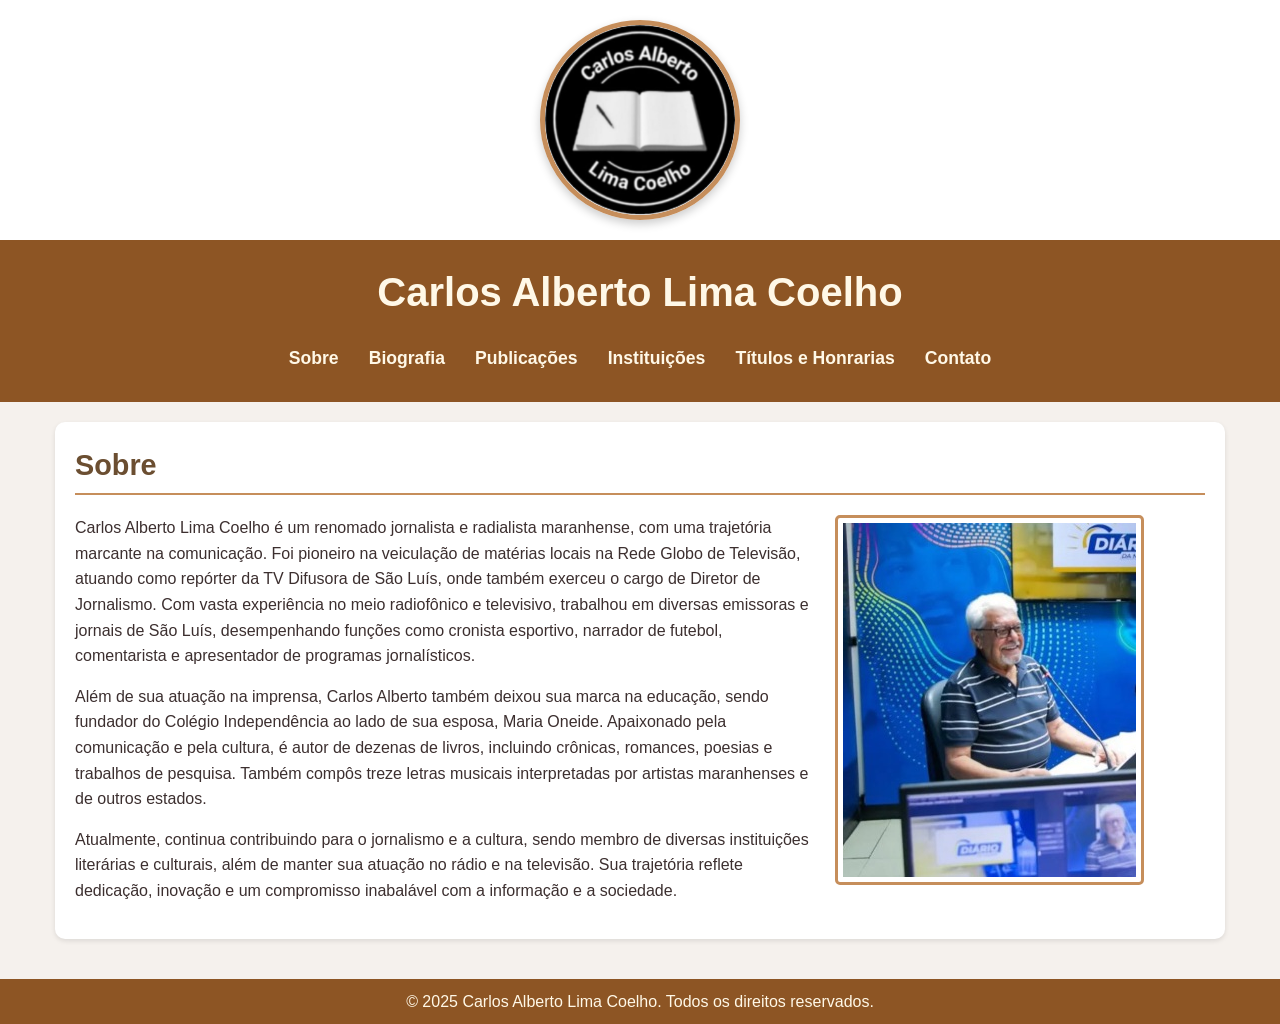
<file: index.html>
<!DOCTYPE html>
<html lang="pt-br">
<head>
    <meta charset="UTF-8">
    <meta name="viewport" content="width=device-width, initial-scale=1.0">
    <title>Carlos Alberto Lima Coelho - Sobre</title>
    <link rel="stylesheet" href="styles.css">
</head>
<body>
    <div class="logo-container">
        <img src="logo_carlos_alberto.jpg" alt="Logo de Carlos Alberto Lima Coelho" class="logo">
    </div>

    <header>
        <h1>Carlos Alberto Lima Coelho</h1>
        <nav>
            <button class="hamburger" aria-label="Abrir menu">☰</button>
            <ul class="nav-menu">
                <li><a href="index.html">Sobre</a></li>
                <li><a href="biografia.html">Biografia</a></li>
                <li><a href="publicacoes.html">Publicações</a></li>
                <li><a href="instituicoes.html">Instituições</a></li>
                <li><a href="titulos.html">Títulos e Honrarias</a></li>
                <li><a href="contato.html">Contato</a></li>
            </ul>
        </nav>
    </header>

    <main>
        <section class="sobre">
            <h2>Sobre</h2>
            <div class="content">
                <div class="text">
                    <p>Carlos Alberto Lima Coelho é um renomado jornalista e radialista maranhense, com uma trajetória marcante na comunicação. Foi pioneiro na veiculação de matérias locais na Rede Globo de Televisão, atuando como repórter da TV Difusora de São Luís, onde também exerceu o cargo de Diretor de Jornalismo. Com vasta experiência no meio radiofônico e televisivo, trabalhou em diversas emissoras e jornais de São Luís, desempenhando funções como cronista esportivo, narrador de futebol, comentarista e apresentador de programas jornalísticos.</p>
                    <p>Além de sua atuação na imprensa, Carlos Alberto também deixou sua marca na educação, sendo fundador do Colégio Independência ao lado de sua esposa, Maria Oneide. Apaixonado pela comunicação e pela cultura, é autor de dezenas de livros, incluindo crônicas, romances, poesias e trabalhos de pesquisa. Também compôs treze letras musicais interpretadas por artistas maranhenses e de outros estados.</p>
                    <p>Atualmente, continua contribuindo para o jornalismo e a cultura, sendo membro de diversas instituições literárias e culturais, além de manter sua atuação no rádio e na televisão. Sua trajetória reflete dedicação, inovação e um compromisso inabalável com a informação e a sociedade.</p>
                </div>
                <div class="photo">
                    <img src="carlos_alberto_sobre.jpg" alt="Foto de Carlos Alberto Lima Coelho">
                </div>
            </div>
        </section>
    </main>

    <footer>
        <p>© 2025 Carlos Alberto Lima Coelho. Todos os direitos reservados.</p>
    </footer>

    <script>
        // JavaScript para abrir/fechar o menu
        document.querySelector('.hamburger').addEventListener('click', function() {
            document.querySelector('.nav-menu').classList.toggle('active');
        });
    </script>
</body>
</html>
</file>
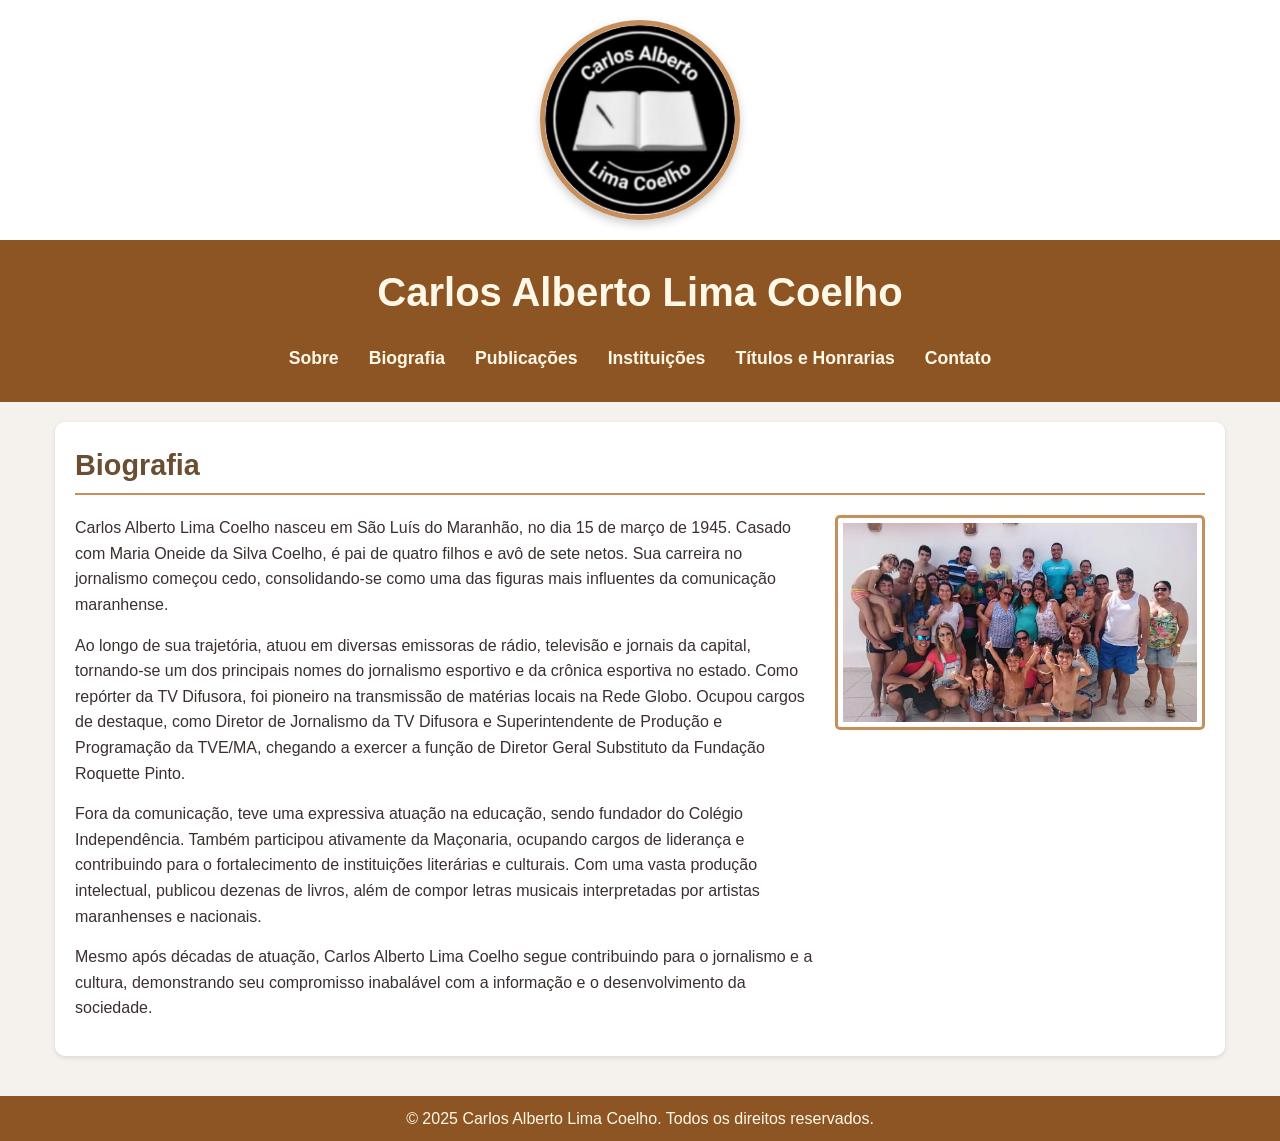
<file: biografia.html>
<!DOCTYPE html>
<html lang="pt-br">
<head>
    <meta charset="UTF-8">
    <meta name="viewport" content="width=device-width, initial-scale=1.0">
    <title>Carlos Alberto Lima Coelho - Biografia</title>
    <link rel="stylesheet" href="styles.css">
</head>
<body>
    <div class="logo-container">
        <img src="logo_carlos_alberto.jpg" alt="Logo de Carlos Alberto Lima Coelho" class="logo">
    </div>

    <header>
        <h1>Carlos Alberto Lima Coelho</h1>
        <nav>
            <button class="hamburger" aria-label="Abrir menu">☰</button>
            <ul class="nav-menu">
                <li><a href="index.html">Sobre</a></li>
                <li><a href="biografia.html">Biografia</a></li>
                <li><a href="publicacoes.html">Publicações</a></li>
                <li><a href="instituicoes.html">Instituições</a></li>
                <li><a href="titulos.html">Títulos e Honrarias</a></li>
                <li><a href="contato.html">Contato</a></li>
            </ul>
        </nav>
    </header>

    <main>
        <section class="biografia">
            <h2>Biografia</h2>
            <div class="content">
                <div class="text">
                    <p>Carlos Alberto Lima Coelho nasceu em São Luís do Maranhão, no dia 15 de março de 1945. Casado com Maria Oneide da Silva Coelho, é pai de quatro filhos e avô de sete netos. Sua carreira no jornalismo começou cedo, consolidando-se como uma das figuras mais influentes da comunicação maranhense.</p>
                    <p>Ao longo de sua trajetória, atuou em diversas emissoras de rádio, televisão e jornais da capital, tornando-se um dos principais nomes do jornalismo esportivo e da crônica esportiva no estado. Como repórter da TV Difusora, foi pioneiro na transmissão de matérias locais na Rede Globo. Ocupou cargos de destaque, como Diretor de Jornalismo da TV Difusora e Superintendente de Produção e Programação da TVE/MA, chegando a exercer a função de Diretor Geral Substituto da Fundação Roquette Pinto.</p>
                    <p>Fora da comunicação, teve uma expressiva atuação na educação, sendo fundador do Colégio Independência. Também participou ativamente da Maçonaria, ocupando cargos de liderança e contribuindo para o fortalecimento de instituições literárias e culturais. Com uma vasta produção intelectual, publicou dezenas de livros, além de compor letras musicais interpretadas por artistas maranhenses e nacionais.</p>
                    <p>Mesmo após décadas de atuação, Carlos Alberto Lima Coelho segue contribuindo para o jornalismo e a cultura, demonstrando seu compromisso inabalável com a informação e o desenvolvimento da sociedade.</p>
                </div>
                <div class="photo">
                    <img src="carlos_alberto_biografia.jpg" alt="Foto de Carlos Alberto Lima Coelho">
                </div>
            </div>
        </section>
    </main>

    <footer>
        <p>© 2025 Carlos Alberto Lima Coelho. Todos os direitos reservados.</p>
    </footer>

    <script>
        document.querySelector('.hamburger').addEventListener('click', function() {
            document.querySelector('.nav-menu').classList.toggle('active');
        });
    </script>
</body>
</html>
</file>
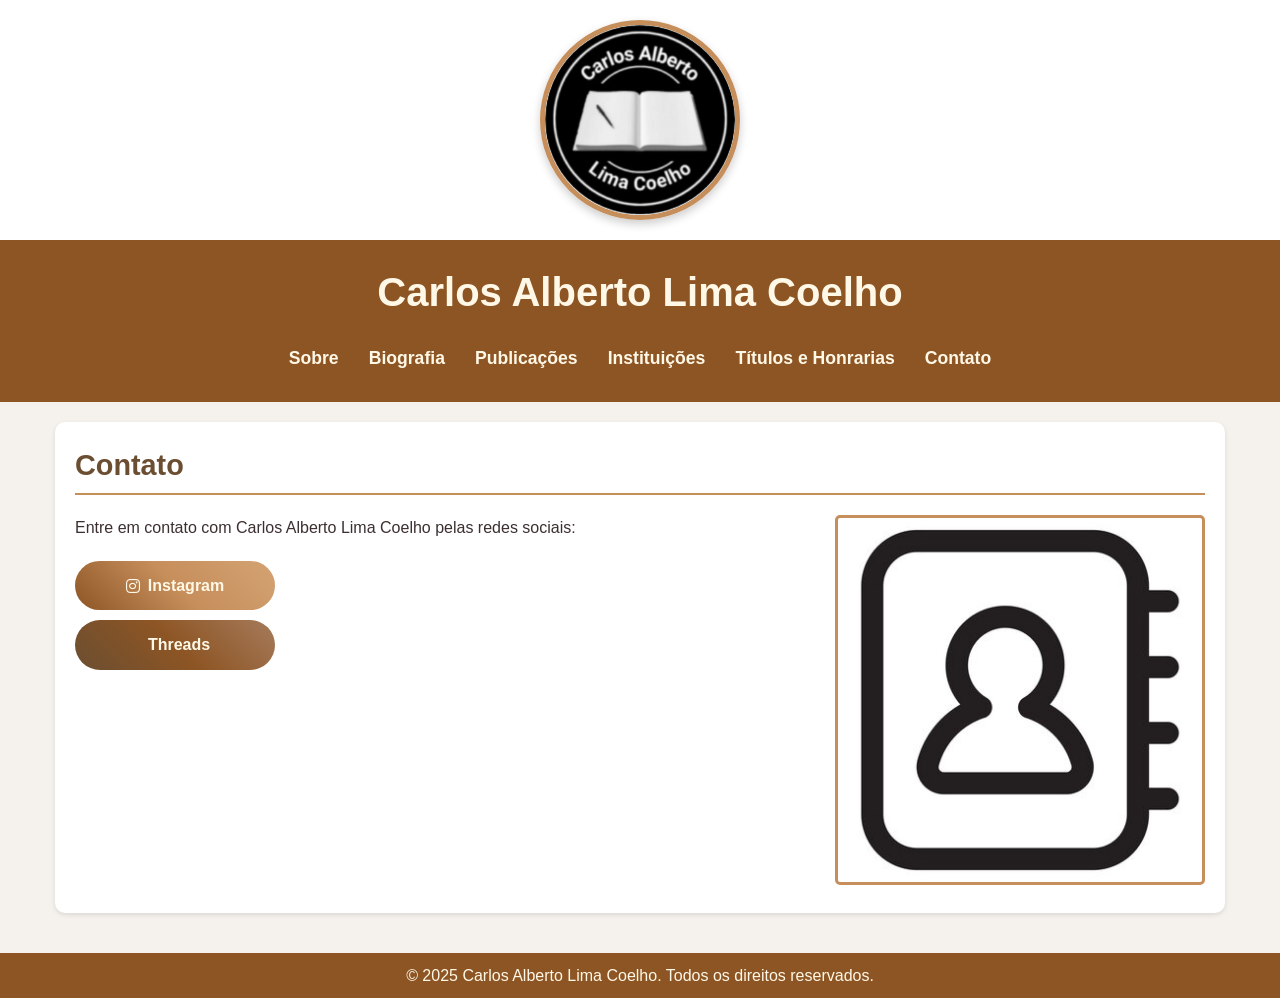
<file: contato.html>
<!DOCTYPE html>
<html lang="pt-br">
<head>
    <meta charset="UTF-8">
    <meta name="viewport" content="width=device-width, initial-scale=1.0">
    <title>Carlos Alberto Lima Coelho - Contato</title>
    <link rel="stylesheet" href="styles.css">
    <link rel="stylesheet" href="https://cdnjs.cloudflare.com/ajax/libs/font-awesome/6.0.0-beta3/css/all.min.css">
</head>
<body>
    <div class="logo-container">
        <img src="logo_carlos_alberto.jpg" alt="Logo de Carlos Alberto Lima Coelho" class="logo">
    </div>

    <header>
        <h1>Carlos Alberto Lima Coelho</h1>
        <nav>
            <button class="hamburger" aria-label="Abrir menu">☰</button>
            <ul class="nav-menu">
                <li><a href="index.html">Sobre</a></li>
                <li><a href="biografia.html">Biografia</a></li>
                <li><a href="publicacoes.html">Publicações</a></li>
                <li><a href="instituicoes.html">Instituições</a></li>
                <li><a href="titulos.html">Títulos e Honrarias</a></li>
                <li><a href="contato.html">Contato</a></li>
            </ul>
        </nav>
    </header>

    <main>
        <section class="contato">
            <h2>Contato</h2>
            <div class="content">
                <div class="text">
                    <p>Entre em contato com Carlos Alberto Lima Coelho pelas redes sociais:</p>
                    <div class="social-buttons">
                        <a href="https://www.instagram.com/coelhocarlosalbertolima/" target="_blank" class="btn instagram">
                            <i class="fab fa-instagram"></i> Instagram
                        </a>
                        <a href="https://www.threads.net/@coelhocarlosalbertolima" target="_blank" class="btn threads">
                            <i class="fab fa-threads"></i> Threads
                        </a>
                    </div>
                </div>
                <div class="photo">
                    <img src="carlos_alberto_contato.jpg" alt="Foto de contato">
                </div>
            </div>
        </section>
    </main>

    <footer>
        <p>© 2025 Carlos Alberto Lima Coelho. Todos os direitos reservados.</p>
    </footer>

    <script>
        document.querySelector('.hamburger').addEventListener('click', function() {
            document.querySelector('.nav-menu').classList.toggle('active');
        });
    </script>
</body>
</html>
</file>
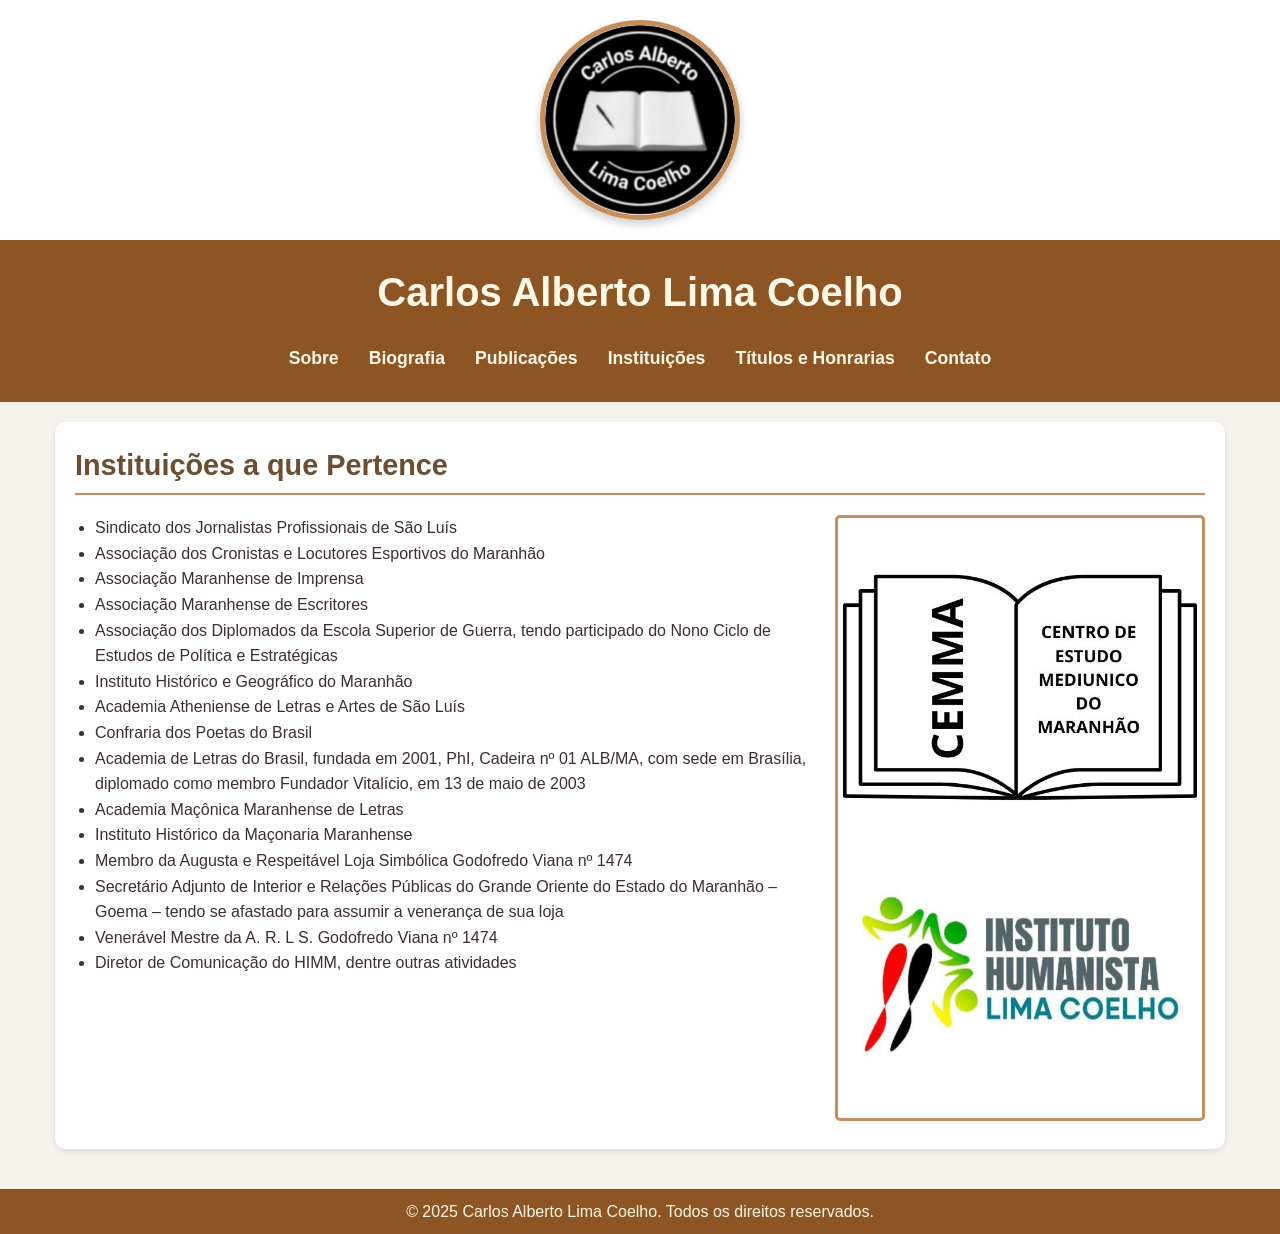
<file: instituicoes.html>
<!DOCTYPE html>
<html lang="pt-br">
<head>
    <meta charset="UTF-8">
    <meta name="viewport" content="width=device-width, initial-scale=1.0">
    <title>Carlos Alberto Lima Coelho - Instituições</title>
    <link rel="stylesheet" href="styles.css">
</head>
<body>
    <div class="logo-container">
        <img src="logo_carlos_alberto.jpg" alt="Logo de Carlos Alberto Lima Coelho" class="logo">
    </div>

    <header>
        <h1>Carlos Alberto Lima Coelho</h1>
        <nav>
            <button class="hamburger" aria-label="Abrir menu">☰</button>
            <ul class="nav-menu">
                <li><a href="index.html">Sobre</a></li>
                <li><a href="biografia.html">Biografia</a></li>
                <li><a href="publicacoes.html">Publicações</a></li>
                <li><a href="instituicoes.html">Instituições</a></li>
                <li><a href="titulos.html">Títulos e Honrarias</a></li>
                <li><a href="contato.html">Contato</a></li>
            </ul>
        </nav>
    </header>

    <main>
        <section class="instituicoes">
            <h2>Instituições a que Pertence</h2>
            <div class="content">
                <div class="text">
                    <ul>
                        <li>Sindicato dos Jornalistas Profissionais de São Luís</li>
                        <li>Associação dos Cronistas e Locutores Esportivos do Maranhão</li>
                        <li>Associação Maranhense de Imprensa</li>
                        <li>Associação Maranhense de Escritores</li>
                        <li>Associação dos Diplomados da Escola Superior de Guerra, tendo participado do Nono Ciclo de Estudos de Política e Estratégicas</li>
                        <li>Instituto Histórico e Geográfico do Maranhão</li>
                        <li>Academia Atheniense de Letras e Artes de São Luís</li>
                        <li>Confraria dos Poetas do Brasil</li>
                        <li>Academia de Letras do Brasil, fundada em 2001, PhI, Cadeira nº 01 ALB/MA, com sede em Brasília, diplomado como membro Fundador Vitalício, em 13 de maio de 2003</li>
                        <li>Academia Maçônica Maranhense de Letras</li>
                        <li>Instituto Histórico da Maçonaria Maranhense</li>
                        <li>Membro da Augusta e Respeitável Loja Simbólica Godofredo Viana nº 1474</li>
                        <li>Secretário Adjunto de Interior e Relações Públicas do Grande Oriente do Estado do Maranhão – Goema – tendo se afastado para assumir a venerança de sua loja</li>
                        <li>Venerável Mestre da A. R. L S. Godofredo Viana nº 1474</li>
                        <li>Diretor de Comunicação do HIMM, dentre outras atividades</li>
                    </ul>
                </div>
                <div class="photo">
                    <img src="carlos_alberto_instituicoes.jpg" alt="Foto relacionada às instituições">
                </div>
            </div>
        </section>
    </main>

    <footer>
        <p>© 2025 Carlos Alberto Lima Coelho. Todos os direitos reservados.</p>
    </footer>

    <script>
        document.querySelector('.hamburger').addEventListener('click', function() {
            document.querySelector('.nav-menu').classList.toggle('active');
        });
    </script>
</body>
</html>
</file>
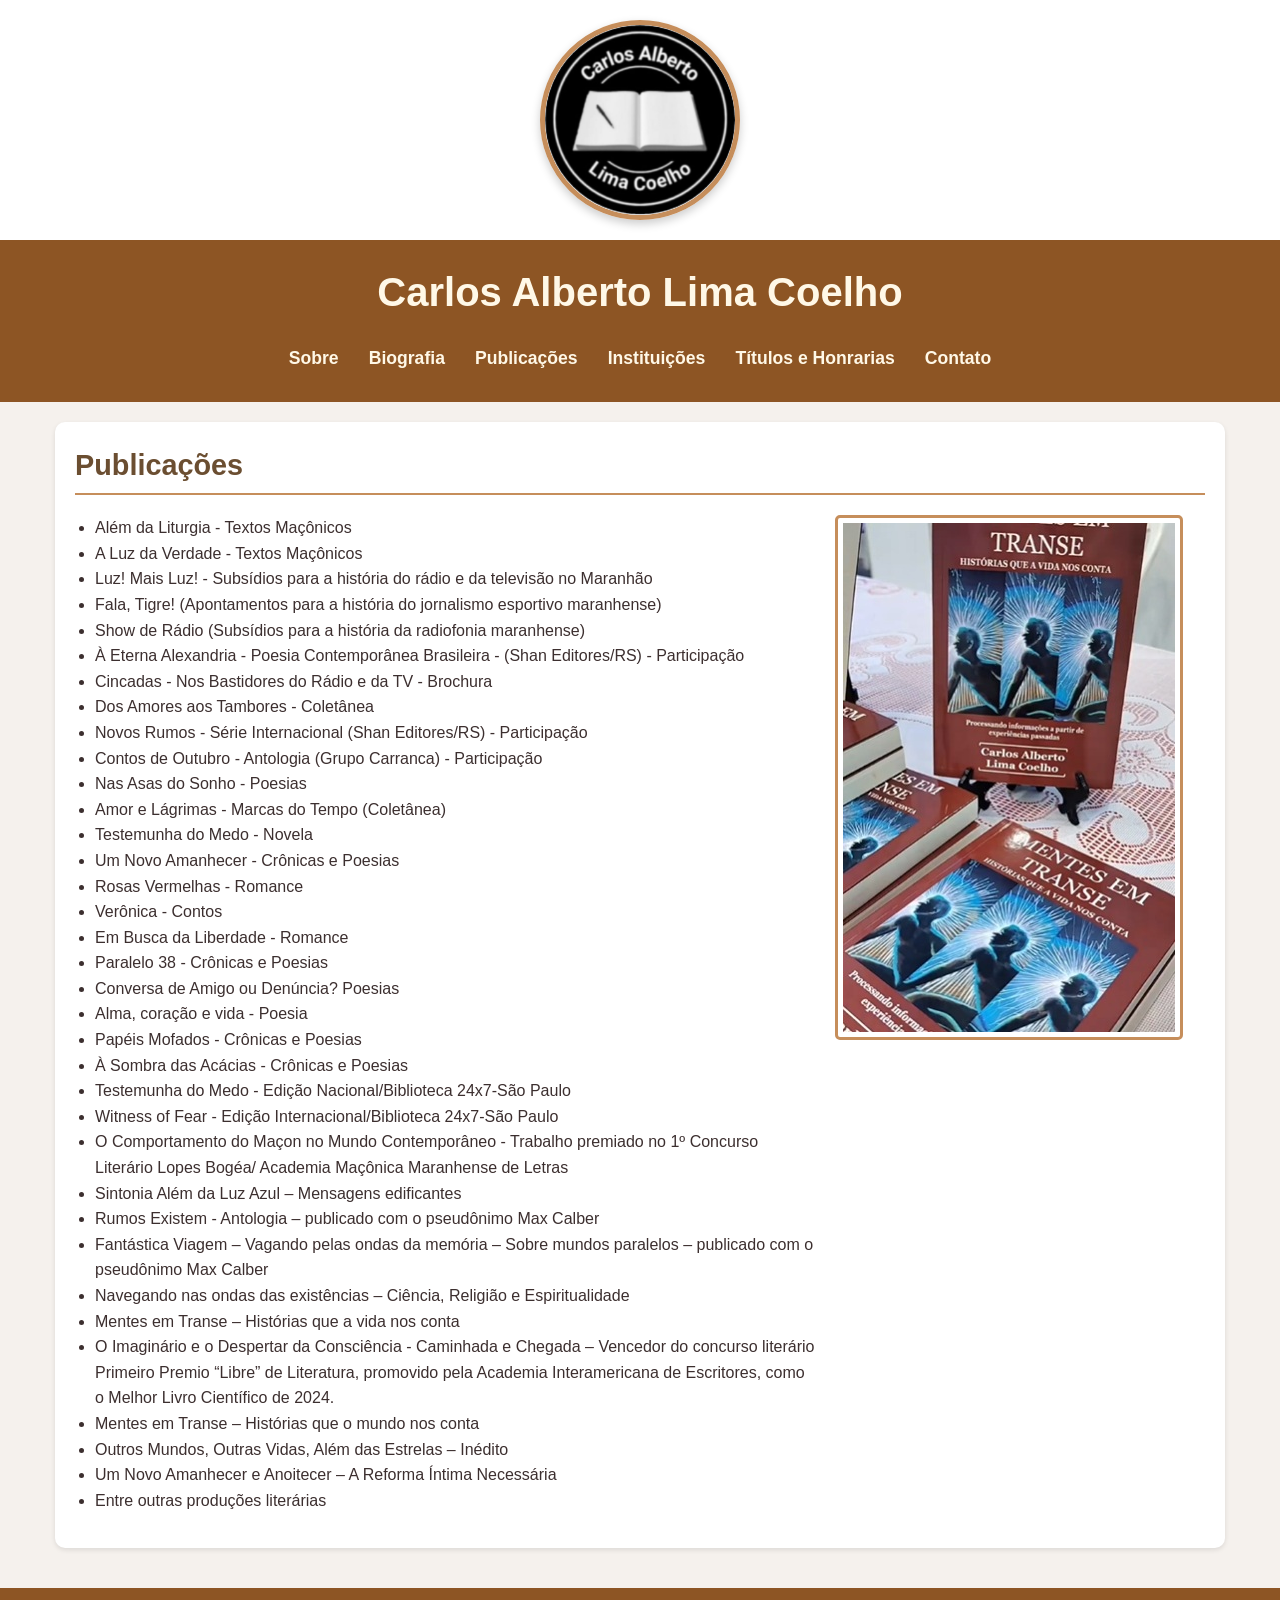
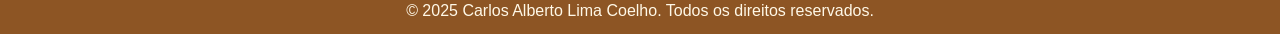
<file: publicacoes.html>
<!DOCTYPE html>
<html lang="pt-br">
<head>
    <meta charset="UTF-8">
    <meta name="viewport" content="width=device-width, initial-scale=1.0">
    <title>Carlos Alberto Lima Coelho - Publicações</title>
    <link rel="stylesheet" href="styles.css">
</head>
<body>
    <div class="logo-container">
        <img src="logo_carlos_alberto.jpg" alt="Logo de Carlos Alberto Lima Coelho" class="logo">
    </div>

    <header>
        <h1>Carlos Alberto Lima Coelho</h1>
        <nav>
            <button class="hamburger" aria-label="Abrir menu">☰</button>
            <ul class="nav-menu">
                <li><a href="index.html">Sobre</a></li>
                <li><a href="biografia.html">Biografia</a></li>
                <li><a href="publicacoes.html">Publicações</a></li>
                <li><a href="instituicoes.html">Instituições</a></li>
                <li><a href="titulos.html">Títulos e Honrarias</a></li>
                <li><a href="contato.html">Contato</a></li>
            </ul>
        </nav>
    </header>

    <main>
        <section class="publicacoes">
            <h2>Publicações</h2>
            <div class="content">
                <div class="text">
                    <ul>
                        <li>Além da Liturgia - Textos Maçônicos</li>
                        <li>A Luz da Verdade - Textos Maçônicos</li>
                        <li>Luz! Mais Luz! - Subsídios para a história do rádio e da televisão no Maranhão</li>
                        <li>Fala, Tigre! (Apontamentos para a história do jornalismo esportivo maranhense)</li>
                        <li>Show de Rádio (Subsídios para a história da radiofonia maranhense)</li>
                        <li>À Eterna Alexandria - Poesia Contemporânea Brasileira - (Shan Editores/RS) - Participação</li>
                        <li>Cincadas - Nos Bastidores do Rádio e da TV - Brochura</li>
                        <li>Dos Amores aos Tambores - Coletânea</li>
                        <li>Novos Rumos - Série Internacional (Shan Editores/RS) - Participação</li>
                        <li>Contos de Outubro - Antologia (Grupo Carranca) - Participação</li>
                        <li>Nas Asas do Sonho - Poesias</li>
                        <li>Amor e Lágrimas - Marcas do Tempo (Coletânea)</li>
                        <li>Testemunha do Medo - Novela</li>
                        <li>Um Novo Amanhecer - Crônicas e Poesias</li>
                        <li>Rosas Vermelhas - Romance</li>
                        <li>Verônica - Contos</li>
                        <li>Em Busca da Liberdade - Romance</li>
                        <li>Paralelo 38 - Crônicas e Poesias</li>
                        <li>Conversa de Amigo ou Denúncia? Poesias</li>
                        <li>Alma, coração e vida - Poesia</li>
                        <li>Papéis Mofados - Crônicas e Poesias</li>
                        <li>À Sombra das Acácias - Crônicas e Poesias</li>
                        <li>Testemunha do Medo - Edição Nacional/Biblioteca 24x7-São Paulo</li>
                        <li>Witness of Fear - Edição Internacional/Biblioteca 24x7-São Paulo</li>
                        <li>O Comportamento do Maçon no Mundo Contemporâneo - Trabalho premiado no 1º Concurso Literário Lopes Bogéa/ Academia Maçônica Maranhense de Letras</li>
                        <li>Sintonia Além da Luz Azul – Mensagens edificantes</li>
                        <li>Rumos Existem - Antologia – publicado com o pseudônimo Max Calber</li>
                        <li>Fantástica Viagem – Vagando pelas ondas da memória – Sobre mundos paralelos – publicado com o pseudônimo Max Calber</li>
                        <li>Navegando nas ondas das existências – Ciência, Religião e Espiritualidade</li>
                        <li>Mentes em Transe – Histórias que a vida nos conta</li>
                        <li>O Imaginário e o Despertar da Consciência - Caminhada e Chegada – Vencedor do concurso literário Primeiro Premio “Libre” de Literatura, promovido pela Academia Interamericana de Escritores, como o Melhor Livro Científico de 2024.</li>
                        <li>Mentes em Transe – Histórias que o mundo nos conta</li>
                        <li>Outros Mundos, Outras Vidas, Além das Estrelas – Inédito</li>
                        <li>Um Novo Amanhecer e Anoitecer – A Reforma Íntima Necessária</li>
                        <li>Entre outras produções literárias</li>

                    </ul>
                </div>
                <div class="photo">
                    <img src="carlos_alberto_publicacoes.jpg" alt="Foto relacionada às publicações">
                </div>
            </div>
        </section>
    </main>

    <footer>
        <p>© 2025 Carlos Alberto Lima Coelho. Todos os direitos reservados.</p>
    </footer>

    <script>
        document.querySelector('.hamburger').addEventListener('click', function() {
            document.querySelector('.nav-menu').classList.toggle('active');
        });
    </script>
</body>
</html>
</file>
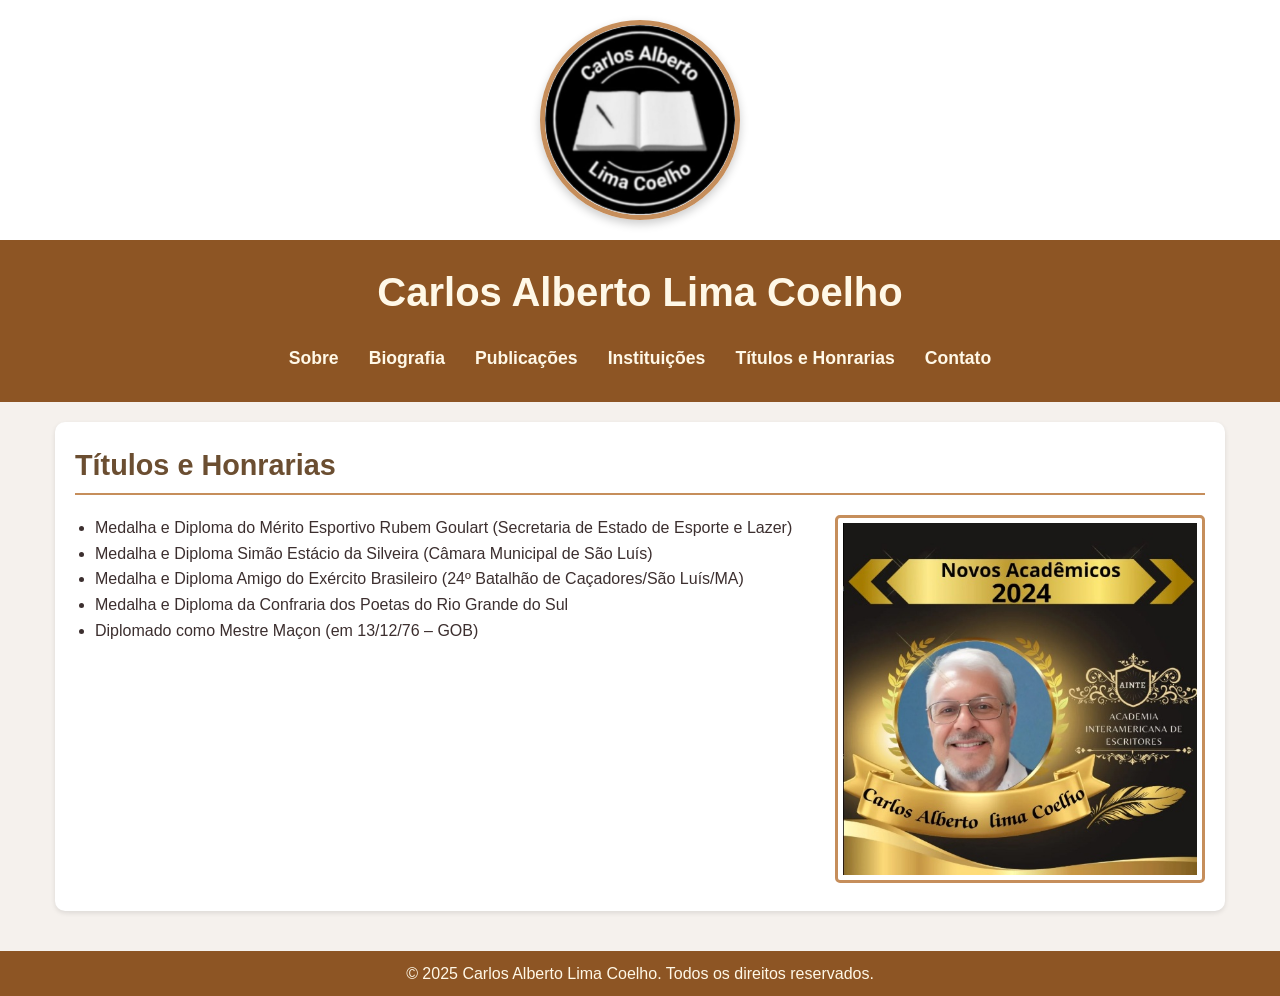
<file: titulos.html>
<!DOCTYPE html>
<html lang="pt-br">
<head>
    <meta charset="UTF-8">
    <meta name="viewport" content="width=device-width, initial-scale=1.0">
    <title>Carlos Alberto Lima Coelho - Títulos e Honrarias</title>
    <link rel="stylesheet" href="styles.css">
</head>
<body>
    <div class="logo-container">
        <img src="logo_carlos_alberto.jpg" alt="Logo de Carlos Alberto Lima Coelho" class="logo">
    </div>

    <header>
        <h1>Carlos Alberto Lima Coelho</h1>
        <nav>
            <button class="hamburger" aria-label="Abrir menu">☰</button>
            <ul class="nav-menu">
                <li><a href="index.html">Sobre</a></li>
                <li><a href="biografia.html">Biografia</a></li>
                <li><a href="publicacoes.html">Publicações</a></li>
                <li><a href="instituicoes.html">Instituições</a></li>
                <li><a href="titulos.html">Títulos e Honrarias</a></li>
                <li><a href="contato.html">Contato</a></li>
            </ul>
        </nav>
    </header>

    <main>
        <section class="titulos">
            <h2>Títulos e Honrarias</h2>
            <div class="content">
                <div class="text">
                    <ul>
                        <li>Medalha e Diploma do Mérito Esportivo Rubem Goulart (Secretaria de Estado de Esporte e Lazer)</li>
                        <li>Medalha e Diploma Simão Estácio da Silveira (Câmara Municipal de São Luís)</li>
                        <li>Medalha e Diploma Amigo do Exército Brasileiro (24º Batalhão de Caçadores/São Luís/MA)</li>
                        <li>Medalha e Diploma da Confraria dos Poetas do Rio Grande do Sul</li>
                        <li>Diplomado como Mestre Maçon (em 13/12/76 – GOB)</li>
                    </ul>
                </div>
                <div class="photo">
                    <img src="carlos_alberto_titulos.jpg" alt="Foto relacionada aos títulos">
                </div>
            </div>
        </section>
    </main>

    <footer>
        <p>© 2025 Carlos Alberto Lima Coelho. Todos os direitos reservados.</p>
    </footer>

    <script>
        document.querySelector('.hamburger').addEventListener('click', function() {
            document.querySelector('.nav-menu').classList.toggle('active');
        });
    </script>
</body>
</html>
</file>
<file: styles.css>
* {
    margin: 0;
    padding: 0;
    box-sizing: border-box;
    font-family: Arial, sans-serif;
}

body {
    line-height: 1.6;
    color: #3c2f2f;
    background-color: #f5f1ed;
}

/* Estilos para a área da logo */
.logo-container {
    display: flex;
    justify-content: center;
    padding: 20px 0;
    background-color: #fff;
}

.logo {
    width: 200px;
    height: 200px;
    border-radius: 50%;
    border: 5px solid #c68e5b;
    object-fit: cover;
    box-shadow: 0 4px 10px rgba(0, 0, 0, 0.2);
}

header {
    background-color: #8d5524;
    color: #fff8e7;
    text-align: center;
    padding: 20px;
    position: relative; /* Para posicionar o botão hamburger */
}

header h1 {
    margin-bottom: 10px;
    font-size: 2.5em;
}

/* Estilos do botão hamburger */
.hamburger {
    display: none; /* Escondido por padrão em telas grandes */
    background: none;
    border: none;
    color: #fff8e7;
    font-size: 2em;
    cursor: pointer;
    position: absolute;
    right: 20px;
    top: 20px;
}

/* Estilos do menu de navegação */
.nav-menu {
    list-style: none;
    display: flex;
    justify-content: center;
    flex-wrap: wrap;
    transition: all 0.3s ease; /* Transição suave */
}

.nav-menu li {
    margin: 10px 15px;
}

.nav-menu li a {
    color: #fff8e7;
    text-decoration: none;
    font-weight: bold;
    font-size: 1.1em;
}

.nav-menu li a:hover {
    color: #d4a373;
}

main {
    max-width: 1200px;
    margin: 20px auto;
    padding: 0 15px;
}

section {
    margin-bottom: 40px;
    background-color: #fff;
    padding: 20px;
    border-radius: 10px;
    box-shadow: 0 2px 5px rgba(0, 0, 0, 0.1);
}

h2 {
    color: #6b4e31;
    margin-bottom: 20px;
    border-bottom: 2px solid #c68e5b;
    padding-bottom: 5px;
    font-size: 1.8em;
}

.content {
    display: flex;
    align-items: flex-start;
    gap: 20px;
}

.text {
    flex: 2;
}

.text p, .text ul {
    margin-bottom: 15px;
    font-size: 1em;
}

.text ul {
    list-style-type: disc;
    margin-left: 20px;
}

.photo {
    flex: 1;
}

.photo img {
    max-width: 100%;
    height: auto;
    border: 3px solid #c68e5b;
    border-radius: 5px;
    padding: 5px;
    background-color: #fff;
}

footer {
    background-color: #8d5524;
    color: #fff8e7;
    text-align: center;
    padding: 10px;
    width: 100%;
    position: relative;
}

/* Estilos para os botões de redes sociais */
.social-buttons {
    margin-top: 20px;
    display: flex;
    flex-direction: column;
    align-items: flex-start;
    gap: 10px;
}

.btn {
    display: inline-flex;
    align-items: center;
    padding: 12px 20px;
    text-decoration: none;
    color: #fff8e7;
    font-weight: bold;
    border-radius: 25px;
    transition: transform 0.3s, box-shadow 0.3s;
    width: 200px;
    justify-content: center;
}

.btn i {
    margin-right: 8px;
}

.btn:hover {
    transform: translateY(-3px);
    box-shadow: 0 4px 8px rgba(0, 0, 0, 0.2);
}

.instagram {
    background: linear-gradient(45deg, #8d5524, #c68e5b, #d4a373);
}

.threads {
    background: linear-gradient(45deg, #6b4e31, #8d5524, #a67b5b);
}

/* Media Queries para Responsividade */
@media (max-width: 768px) {
    .logo {
        width: 150px;
        height: 150px;
    }

    header h1 {
        font-size: 2em;
    }

    .hamburger {
        display: block; /* Botão hamburger aparece em telas menores */
    }

    .nav-menu {
        display: none; /* Menu escondido por padrão */
        flex-direction: column;
        align-items: center;
        position: absolute;
        top: 100%;
        left: 0;
        width: 100%;
        background-color: #8d5524;
        padding: 20px 0;
    }

    .nav-menu.active {
        display: flex; /* Menu aparece quando ativado */
    }

    .nav-menu li {
        margin: 15px 0;
    }

    .content {
        flex-direction: column;
        gap: 15px;
    }

    .photo {
        text-align: center;
    }

    .photo img {
        max-width: 80%;
    }

    h2 {
        font-size: 1.5em;
    }

    .text p, .text ul {
        font-size: 0.95em;
    }

    .btn {
        padding: 10px 15px;
        font-size: 0.9em;
        width: 180px;
    }
}

@media (max-width: 480px) {
    .logo {
        width: 120px;
        height: 120px;
    }

    header h1 {
        font-size: 1.5em;
    }

    .nav-menu li a {
        font-size: 1em;
    }

    main {
        padding: 0 10px;
    }

    section {
        padding: 15px;
    }

    h2 {
        font-size: 1.3em;
    }

    .text p, .text ul {
        font-size: 0.9em;
    }

    .photo img {
        max-width: 100%;
    }

    .btn {
        width: 160px;
    }
}
</file>
